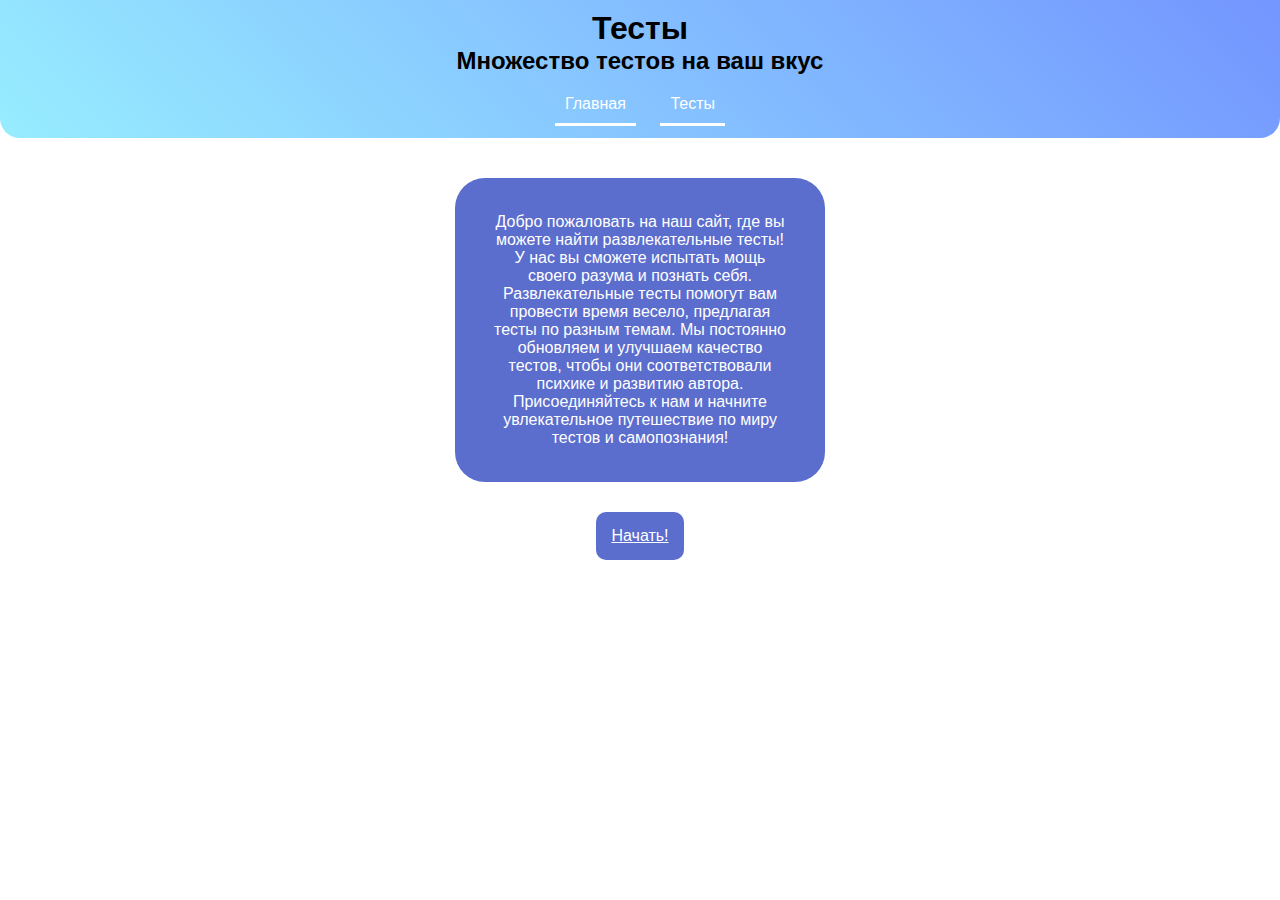
<file: index.html>
<!DOCTYPE html>
<html lang="ru-RU">
	<head>
		<title>Главная страница</title>
		<link rel="stylesheet" href="css/css.css">
	</head>

	<body>

		<header>
			<!-- <div class="lending"> -->
			<h1>Тесты</h1>
			<h2>Множество тестов на ваш вкус</h2>
			<!-- </div> -->
			
			<a href="index.html" class="button-2">Главная</a>
			<a href="./pages/choice.html" class="button-2">Тесты</a>
		</header>

		<div class="dt">
			<p class="random-div">
				Добро пожаловать на наш сайт, где вы можете найти развлекательные тесты!

				У нас вы сможете испытать мощь своего разума и познать себя.

				Развлекательные тесты помогут вам провести время весело, предлагая тесты по разным темам.

				Мы постоянно обновляем и улучшаем качество тестов, чтобы они соответствовали психике и развитию автора.

				Присоединяйтесь к нам и начните увлекательное путешествие по миру тестов и самопознания!
			</p>
		</div>
		
		<a href="./pages/choice.html" class="button-1">Начать!<br></a>

	</body>
</html>
</file>
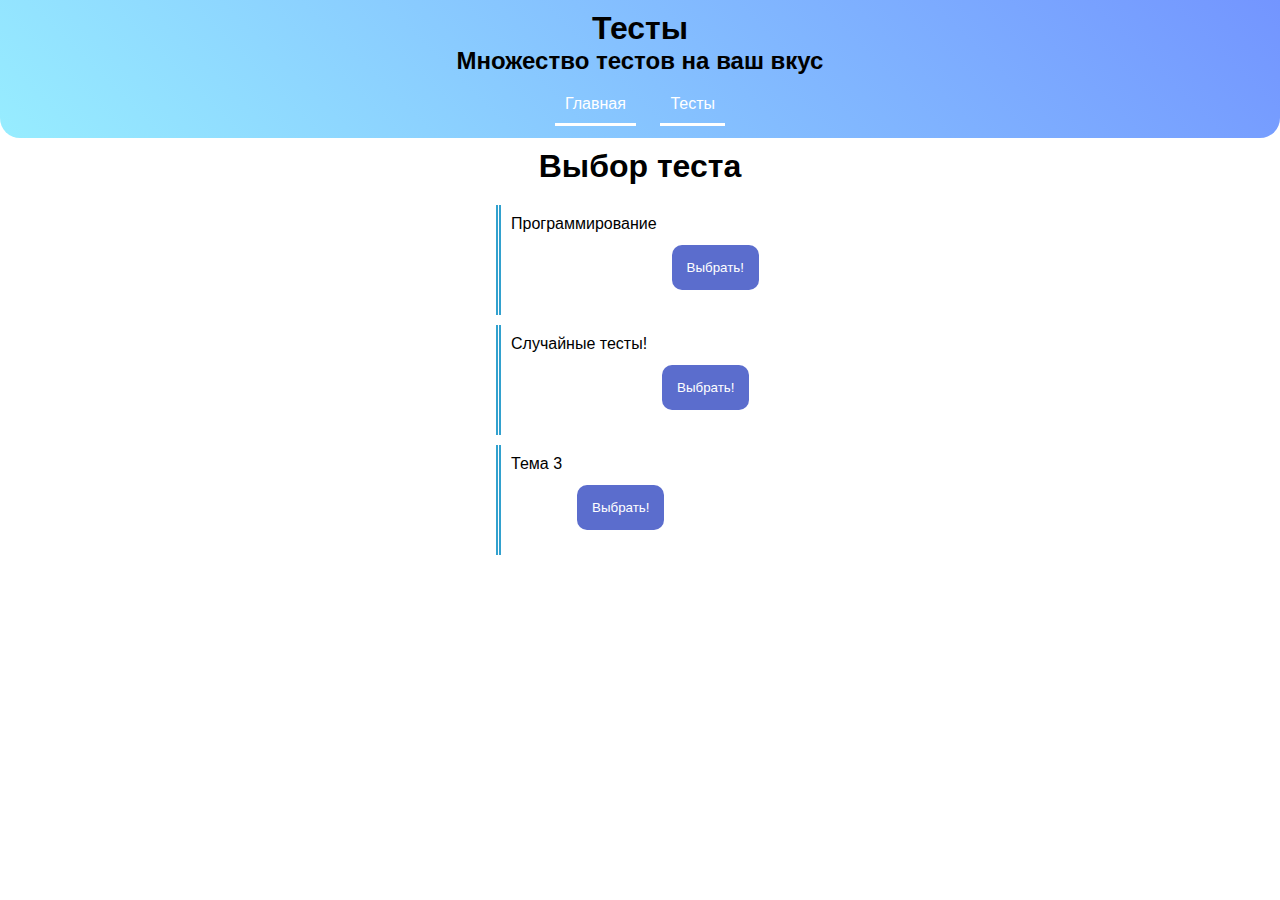
<file: pages/choice.html>
<!DOCTYPE html>
<html lang="ru-RU">
	<head>
		<title>Выбор</title>
		<link rel="stylesheet" href="../css/css.css">
		<link rel="stylesheet" href="../css/choice.css">
	</head>

	<body>

		<header>
			<!-- <div class="lending"> -->
			<h1>Тесты</h1>
			<h2>Множество тестов на ваш вкус</h2>
			<!-- </div> -->
			
			<a href="../index.html" class="button-2">Главная</a>
			<a href="choice.html" class="button-2">Тесты</a>	
		</header>

		<div class="choice">
			<h1>Выбор теста</h1>
			<div id="themes">
				<div>
					<p>Программирование</p>
					<button class="button-1" id="t1" onclick="f1()">Выбрать!</button>
				</div>
				<div>
					<p>Случайные тесты!</p>
					<button class="button-1" id="t1" onclick="f2()">Выбрать!</button>
				</div>
				<div>
					<p>Тема 3</p>
					<button class="button-1" id="t1" onclick="f3()">Выбрать!</button>
				</div>
			</div>

			<div id="tests1" style="margin-top: 30px;">
				<p>Программирование</p>
				<div class="tt1">
					<p>Какой ты тег Html</p>
					<a href="./tests/test1-1.html" class="button-1" id="tests1-1">Начать!</a>
				</div>

				<!-- <div class="tt1">
					<p>Какой ты цикл</p>
					<a href="./tests/test1-2.html" class="button-1" id="tests1-2">Начать!</a>
				</div> -->

				<!-- <div class="tt1">
					<p>Какой ты язык программирования</p>
					<a href="./tests/test1-3.html"  class="button-1" id="tests1-3">Начать!</a>
				</div> -->
				
				<a href="choice.html" class="rgb-button">В выбор темы</a>
			</div>

			<div id="tests2">
				<p>Случайные тесты!</p>
				<div class="tt1">
					<p>Какой ты хлеб</p>
					<a href="./tests/test2-1.html" class="button-1" id="tests2-1">Начать!</a>
				</div>
				<div class="tt1">
					<p>Какой ты мем с котом</p>
					<a href="./tests/test2-2.html" class="button-1" id="tests2-2">Начать!</a>
				</div>
				<a href="choice.html" class="rgb-button">В выбор темы</a>
			</div>

			<div id="tests3">
				<p>Тестов пока нет, но вы можете посмотреть на Dенчика</p>
				<img src="ch.jpg" alt="Даниил Ченченко" style="width: 200px; margin: 15px; border-radius: 20px">
				<a href="choice.html" class="rgb-button">В выбор темы</a>
			</div>
		</div>
	</body>

	<script>
		function f1() {
			document.getElementById('themes').style.display = "none";
			document.getElementById('tests1').style.display = "contents";
		}
		function f2() {
			document.getElementById('themes').style.display = "none";
			document.getElementById('tests2').style.display = "contents";
		}
		function f3() {
			document.getElementById('themes').style.display = "none";
			document.getElementById('tests3').style.display = "contents";
		}
	</script>
</html>
</file>
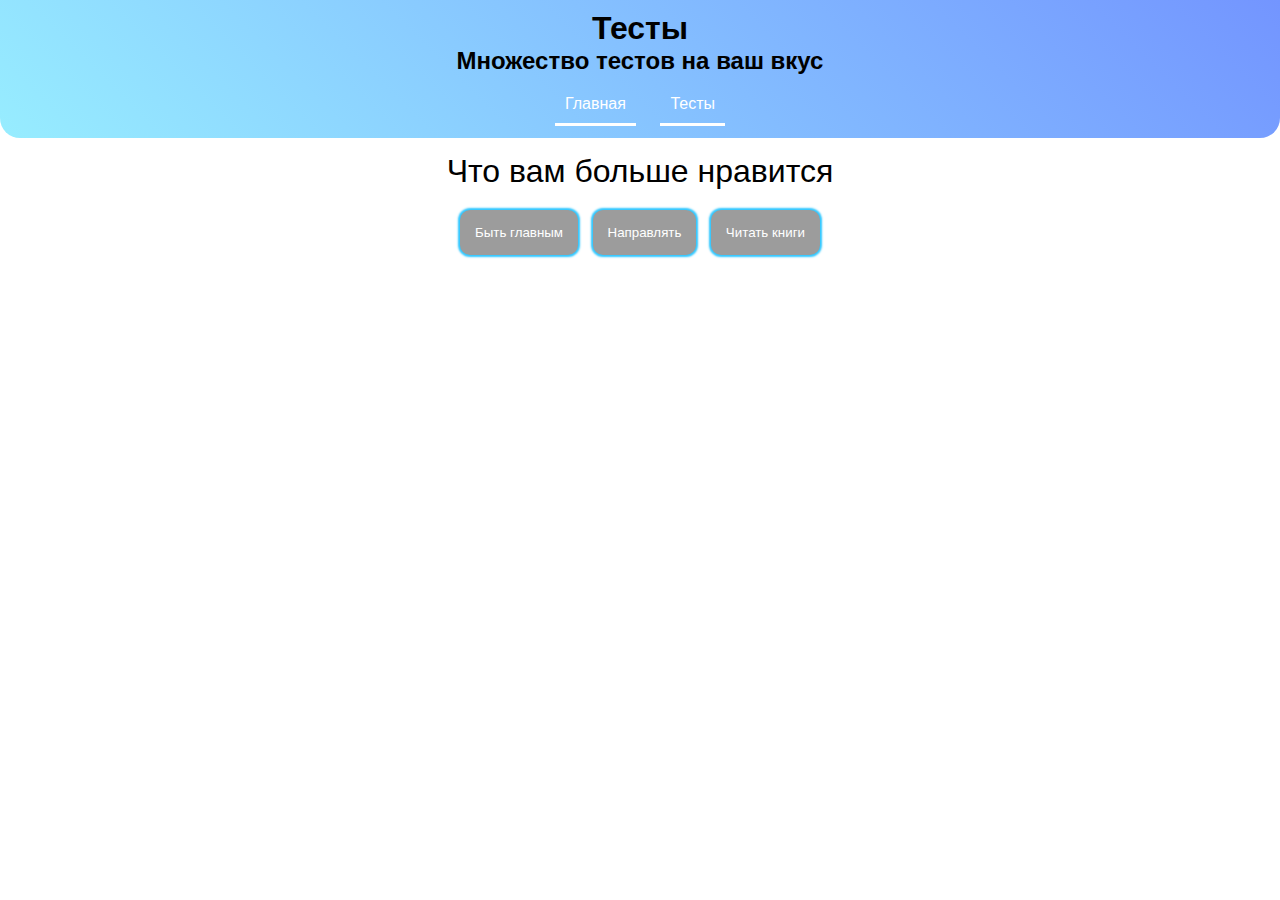
<file: pages/tests/test1-1.html>
<!DOCTYPE html>
<html lang="ru-RU">
	<head>
		<title>Какой ты тег Html</title>
		<link rel="stylesheet" href="../../css/css.css">
		<link rel="stylesheet" href="test.css">
	</head>

	<body>

		<header>
			<!-- <div class="lending"> -->
			<h1>Тесты</h1>
			<h2>Множество тестов на ваш вкус</h2>
			<!-- </div> -->
			
			<a href="../../index.html" class="button-2">Главная</a>
			<a href="../choice.html" class="button-2">Тесты</a>	
		</header>


		<div id="n1" class="vopros">
			<p>Что вам больше нравится</p>
			<button class="rgb-button" onclick="count+=1; document.getElementById('n1').style.display = 'none'; document.getElementById('n2').style.display = 'contents';">Быть главным</button>
			<button class="rgb-button" onclick="document.getElementById('n1').style.display = 'none'; document.getElementById('n2').style.display = 'contents';">Направлять</button>
			<button class="rgb-button" onclick="document.getElementById('n1').style.display = 'none'; document.getElementById('n2').style.display = 'contents';">Читать книги</button>
		</div>
		<div id="n2" class="vopros">
			<p>Ваша цель в жизни</p>
			<button class="rgb-button" onclick="count+=1; document.getElementById('n2').style.display = 'none'; document.getElementById('n3').style.display = 'contents';">Стать богатым</button>
			<button class="rgb-button" onclick="count+=1; document.getElementById('n2').style.display = 'none'; document.getElementById('n3').style.display = 'contents';">Стать бомжом</button>
			<button class="rgb-button" onclick="document.getElementById('n2').style.display = 'none'; document.getElementById('n3').style.display = 'contents';">У меня нет цели в жизни</button>
		</div>
		<div id="n3" class="vopros">
			<p>Вы знаете Даниила Ченченко?</p>
			<button class="rgb-button" onclick="count+=1; document.getElementById('n3').style.display = 'none'; document.getElementById('n4').style.display = 'contents';">Да</button>
			<button class="rgb-button" onclick="document.getElementById('n3').style.display = 'none'; document.getElementById('n4').style.display = 'contents';">Нет</button>
			<button class="rgb-button" onclick="count+=2; document.getElementById('n3').style.display = 'none'; document.getElementById('n4').style.display = 'contents';">Он мой краш</button>
		</div>
		<div id="n4" class="vopros">
			<p>Вы бы пошли за стаей, или вели бы?</p>
			<button class="rgb-button" onclick="document.getElementById('n4').style.display = 'none'; document.getElementById('n5').style.display = 'contents';">Пошёл</button>
			<button class="rgb-button" onclick="document.getElementById('n4').style.display = 'none'; document.getElementById('n5').style.display = 'contents';">Повёл</button>
			<button class="rgb-button" onclick="count+=1; document.getElementById('n4').style.display = 'none'; document.getElementById('n5').style.display = 'contents';">Я не волк чтобы быть в стае</button>
		</div>
		<div id="n5" class="vopros">
			<p>Html - это язык программирования?</p>
			<button class="rgb-button" onclick="document.getElementById('n5').style.display = 'none'; document.getElementById('rez').style.display = 'contents'; q()">Конечно да!</button>
			<button class="rgb-button" onclick="count+=1; document.getElementById('n5').style.display = 'none'; document.getElementById('rez').style.display = 'contents'; q()">Нет</button>
			<button class="rgb-button" onclick="document.getElementById('n5').style.display = 'none'; document.getElementById('rez').style.display = 'contents'; q()">Кто?</button>
		</div>

		<div id="rez" class="rez">
			<h1>Итог, Вы</h1>
			<h1><div id="vi"></div></h1>
		</div>

	</body>

	<script>
		let count = 0;
		let otv = 'тег';
		function q(){
			
			if (count == 0) {
				otv = 'тег < p >';
			}
			if (count == 1) {
				otv = 'тег < h2 >';
			}
			if (count == 2) {
				otv = 'тег < a > ';
			}
			if (count == 3) {
				otv = 'тег < h1 >';
			}
			if (count == 4) {
				otv = 'тег < div >';
			}
			if (count == 5) {
				otv = 'тег < body >';
			}
			if (count == 6) {
				otv = 'тег < html >';
			}


			document.getElementById("vi").innerHTML = otv;
		}
	</script>
</html>
</file>
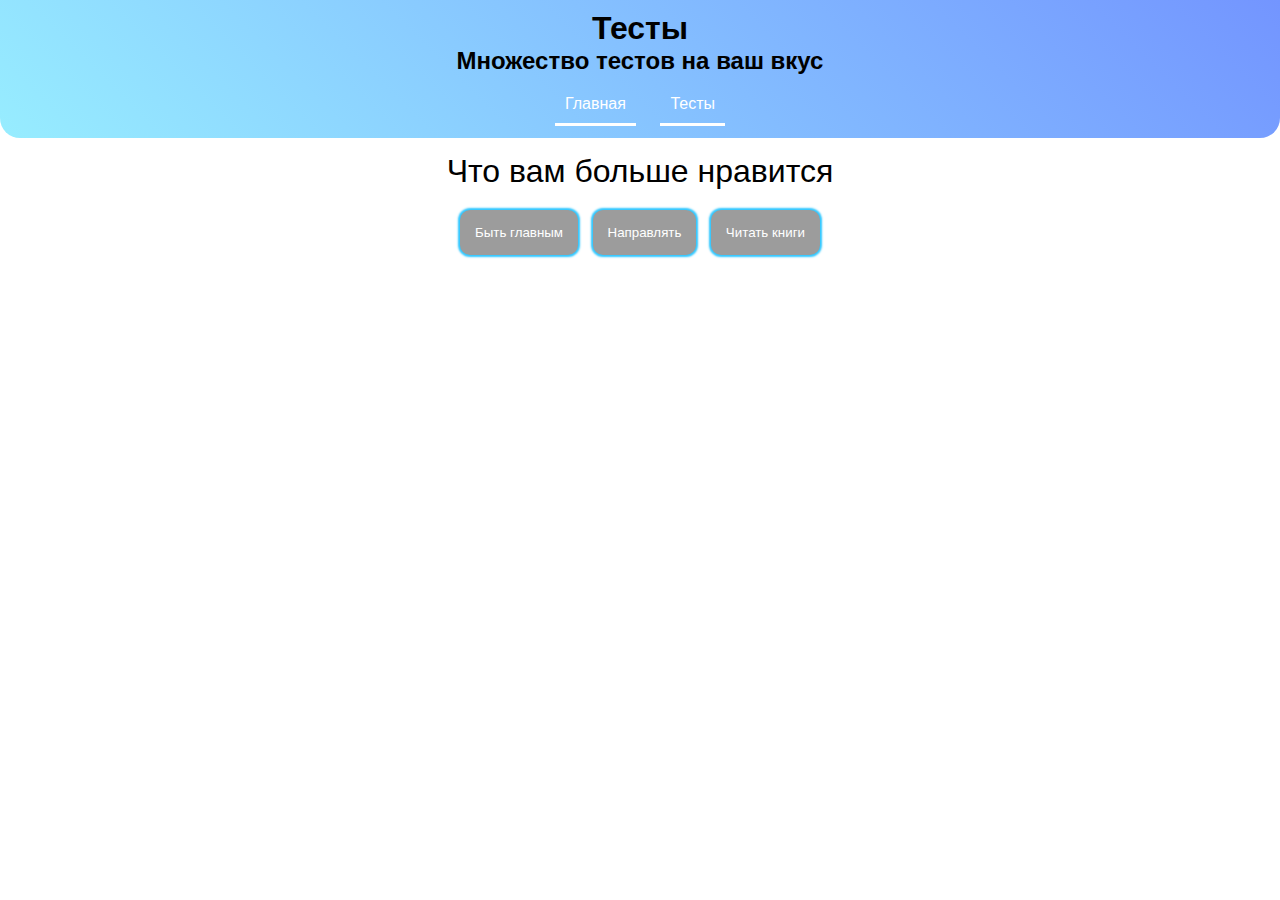
<file: pages/tests/test1-2.html>
<!DOCTYPE html>
<html lang="ru-RU">
	<head>
		<title>Главная страница</title>
		<link rel="stylesheet" href="../../css/css.css">
		<link rel="stylesheet" href="test.css">
	</head>

	<body>

		<header>
			<!-- <div class="lending"> -->
			<h1>Тесты</h1>
			<h2>Множество тестов на ваш вкус</h2>
			<!-- </div> -->
			
			<a href="../index.html" class="button-2">Главная</a>
			<a href="../	choice.html" class="button-2">Тесты</a>	
		</header>


		<div id="n1" class="vopros">
			<p>Что вам больше нравится</p>
			<button class="rgb-button" onclick="count+=1; document.getElementById('n1').style.display = 'none'; document.getElementById('n2').style.display = 'contents';">Быть главным</button>
			<button class="rgb-button" onclick="document.getElementById('n1').style.display = 'none'; document.getElementById('n2').style.display = 'contents';">Направлять</button>
			<button class="rgb-button" onclick="document.getElementById('n1').style.display = 'none'; document.getElementById('n2').style.display = 'contents';">Читать книги</button>
		</div>
		<div id="n2" class="vopros">
			<p>Ваша цель в жизни</p>
			<button class="rgb-button" onclick="count+=1; document.getElementById('n2').style.display = 'none'; document.getElementById('n3').style.display = 'contents';">Стать богатым</button>
			<button class="rgb-button" onclick="count+=1; document.getElementById('n2').style.display = 'none'; document.getElementById('n3').style.display = 'contents';">Стать бомжом</button>
			<button class="rgb-button" onclick="document.getElementById('n2').style.display = 'none'; document.getElementById('n3').style.display = 'contents';">У меня нет цели в жизни</button>
		</div>
		<div id="n3" class="vopros">
			<p>Вы знаете Даниила Ченченко?</p>
			<button class="rgb-button" class="rgb-button" onclick="count+=1; document.getElementById('n3').style.display = 'none'; document.getElementById('n4').style.display = 'contents';">Да</button>
			<button class="rgb-button" class="rgb-button" onclick="document.getElementById('n3').style.display = 'none'; document.getElementById('n4').style.display = 'contents';">Нет</button>
			<button class="rgb-button" class="rgb-button" onclick="count+=2; document.getElementById('n3').style.display = 'none'; document.getElementById('n4').style.display = 'contents';">Он мой краш</button>
		</div>
		<div id="n4" class="vopros">
			<p>Вы бы пошли за стаей, или вели бы?</p>
			<button class="rgb-button" onclick="document.getElementById('n4').style.display = 'none'; document.getElementById('n5').style.display = 'contents';">Пошёл</button>
			<button class="rgb-button" onclick="document.getElementById('n4').style.display = 'none'; document.getElementById('n5').style.display = 'contents';">Повёл</button>
			<button class="rgb-button" onclick="count+=1; document.getElementById('n4').style.display = 'none'; document.getElementById('n5').style.display = 'contents';">Я не волк чтобы быть в стае</button>
		</div>
		<div id="n5" class="vopros">
			<p>Html - это язык программирования?</p>
			<button class="rgb-button" onclick="document.getElementById('n5').style.display = 'none'; document.getElementById('rez').style.display = 'contents'; q()">Конечно да!</button>
			<button class="rgb-button" onclick="count+=1; document.getElementById('n5').style.display = 'none'; document.getElementById('rez').style.display = 'contents'; q()">Нет</button>
			<button class="rgb-button" onclick="document.getElementById('n5').style.display = 'none'; document.getElementById('rez').style.display = 'contents'; q()">Кто?</button>
		</div>

		<div id="rez" class="rez">
			<h1>Итог, Вы</h1>
			<h1><div id="vi"></div></h1>
		</div>

	</body>

	<script>
		let count = 0;
		let otv = 'тег';
		function q(){
			
			if (count == 0) {
				otv = 'тег < p >';
			}
			if (count == 1) {
				otv = 'тег < h2 >';
			}
			if (count == 2) {
				otv = 'тег < a > ';
			}
			if (count == 3) {
				otv = 'тег < h1 >';
			}
			if (count == 4) {
				otv = 'тег < div >';
			}
			if (count == 5) {
				otv = 'тег < body >';
			}
			if (count == 6) {
				otv = 'тег < html >';
			}


			document.getElementById("vi").innerHTML = otv;
		}
	</script>
</html>
</file>
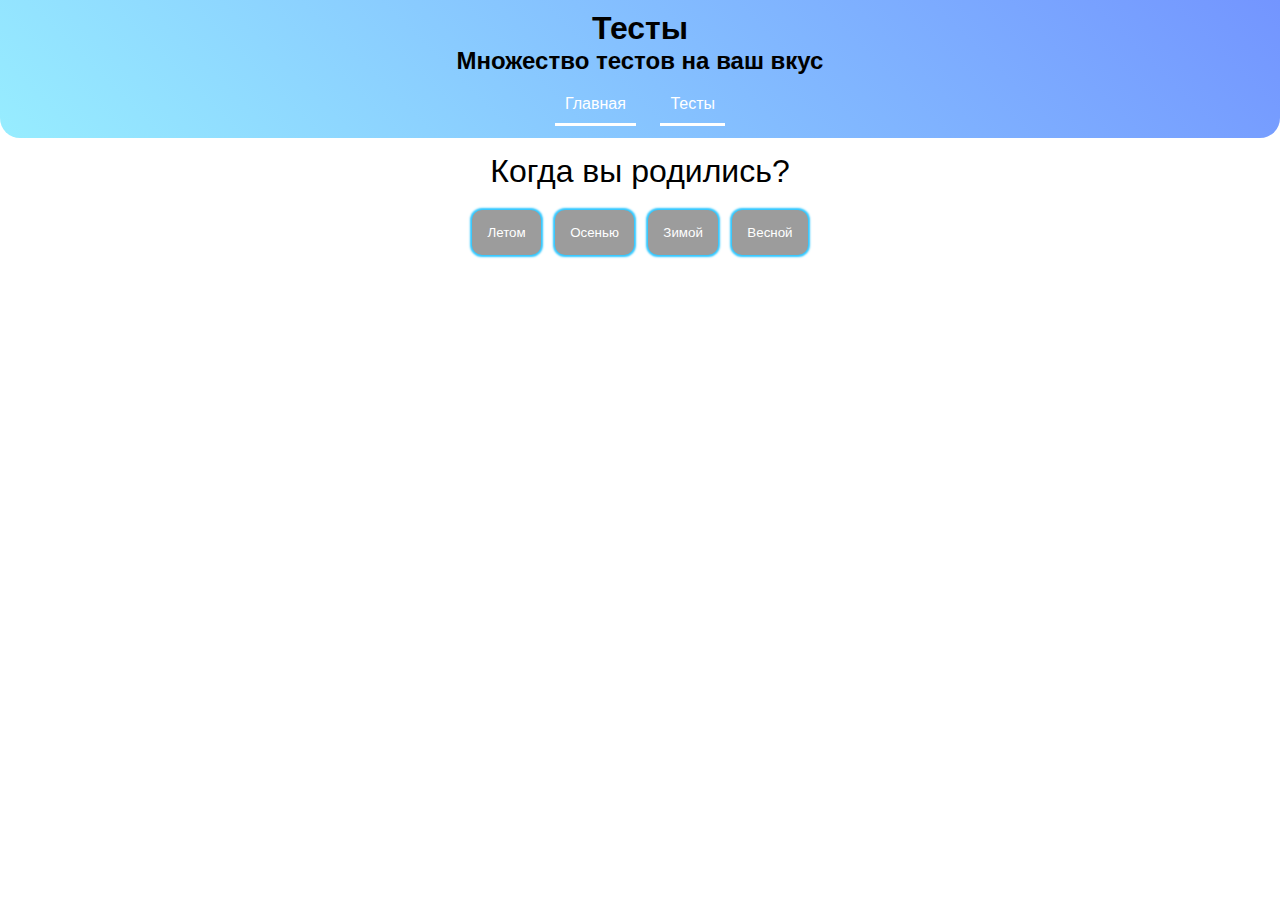
<file: pages/tests/test2-1.html>
<!DOCTYPE html>
<html lang="ru-RU">
	<head>
		<title>Какой ты хлеб</title>
		<link rel="stylesheet" href="../../css/css.css">
		<link rel="stylesheet" href="test.css">
	</head>

	<body>

		<header>
			<!-- <div class="lending"> -->
			<h1>Тесты</h1>
			<h2>Множество тестов на ваш вкус</h2>
			<!-- </div> -->
			
			<a href="../../index.html" class="button-2">Главная</a>
			<a href="../choice.html" class="button-2">Тесты</a>	
		</header>


		<div id="n1" class="vopros">
			<p>Когда вы родились?</p>
			<button class="rgb-button" onclick="count+=1; document.getElementById('n1').style.display = 'none'; document.getElementById('n2').style.display = 'contents';">Летом</button>
			<button class="rgb-button" onclick="document.getElementById('n1').style.display = 'none'; document.getElementById('n2').style.display = 'contents';">Осенью</button>
			<button class="rgb-button" onclick="count+=1; document.getElementById('n1').style.display = 'none'; document.getElementById('n2').style.display = 'contents';">Зимой</button>
			<button class="rgb-button" onclick="document.getElementById('n1').style.display = 'none'; document.getElementById('n2').style.display = 'contents';">Весной</button>
		</div>
		<div id="n2" class="vopros">
			<p>Что главное в жизни?</p>
			<button class="rgb-button" onclick="count+=1; document.getElementById('n2').style.display = 'none'; document.getElementById('n3').style.display = 'contents';">Семья</button>
			<button class="rgb-button" onclick="document.getElementById('n2').style.display = 'none'; document.getElementById('n3').style.display = 'contents';">Деньги</button>
			<button class="rgb-button" onclick="document.getElementById('n2').style.display = 'none'; document.getElementById('n3').style.display = 'contents';">ХЗ</button>
		</div>
		<div id="n3" class="vopros">
			<p>Вы ученик НЧШ?</p>
			<button class="rgb-button" onclick="document.getElementById('n3').style.display = 'none'; document.getElementById('n4').style.display = 'contents';">Да</button>
			<button class="rgb-button" onclick="count+=1; document.getElementById('n3').style.display = 'none'; document.getElementById('n4').style.display = 'contents';">Нет</button>
			<button class="rgb-button" onclick="count+=2; document.getElementById('n3').style.display = 'none'; document.getElementById('n4').style.display = 'contents';">Я учусь в инженерке</button>
		</div>
		<div id="n4" class="vopros">
			<p>Красноярск или Черноголовка?</p>
			<button class="rgb-button" onclick="count+=1; document.getElementById('n4').style.display = 'none'; document.getElementById('n5').style.display = 'contents';">Красноярск</button>
			<button class="rgb-button" onclick="document.getElementById('n4').style.display = 'none'; document.getElementById('n5').style.display = 'contents';">Черноголовка</button>
			<button class="rgb-button" onclick="count+=2; document.getElementById('n4').style.display = 'none'; document.getElementById('n5').style.display = 'contents';">РОССИЯ - СВЯЩЕННАЯ НАША ДЕРЖАВА</button>
		</div>
		<div id="n5" class="vopros">
			<p>Уважаете ли вы себя?</p>
			<button class="rgb-button" onclick="document.getElementById('n5').style.display = 'none'; document.getElementById('rez').style.display = 'contents'; q()">Да</button>
			<button class="rgb-button" onclick="document.getElementById('n5').style.display = 'none'; document.getElementById('rez').style.display = 'contents'; q()">Нет</button>
			<button class="rgb-button" onclick="count+=1; document.getElementById('n5').style.display = 'none'; document.getElementById('rez').style.display = 'contents'; q()">Я уважаю инженеров</button>
		</div>

		<div id="rez" class="rez">
			<h1>Итог, Вы</h1>
			<h1><div id="vi"></div></h1>
			<img src="amhl.webp" id="i1" class="photo-hleb">
			<img src="chhl.jfif" id="i2" class="photo-hleb">
			<img src="bbhl.jpg" id="i3" class="photo-hleb">
		</div>
	</body>

	<script>
		let count = 0;
		let otv = 'хлеб';
		function q(){
			
			if (count == 0 || count == 1 || count == 2 || count == 3) {
				otv = 'Американский хлеб';
				document.getElementById('i1').style.display = "block";
			}
			if (count == 4 || count == 5) {
				otv = 'Чёрный хлеб';
				document.getElementById('i2').style.display = "block";
			}
			if (count == 6 || count == 7) {
				otv = 'Белый хлеб';
				document.getElementById('i3').style.display = "block";
			}
			document.getElementById("vi").innerHTML = otv;
		}
	</script>
</html>
</file>
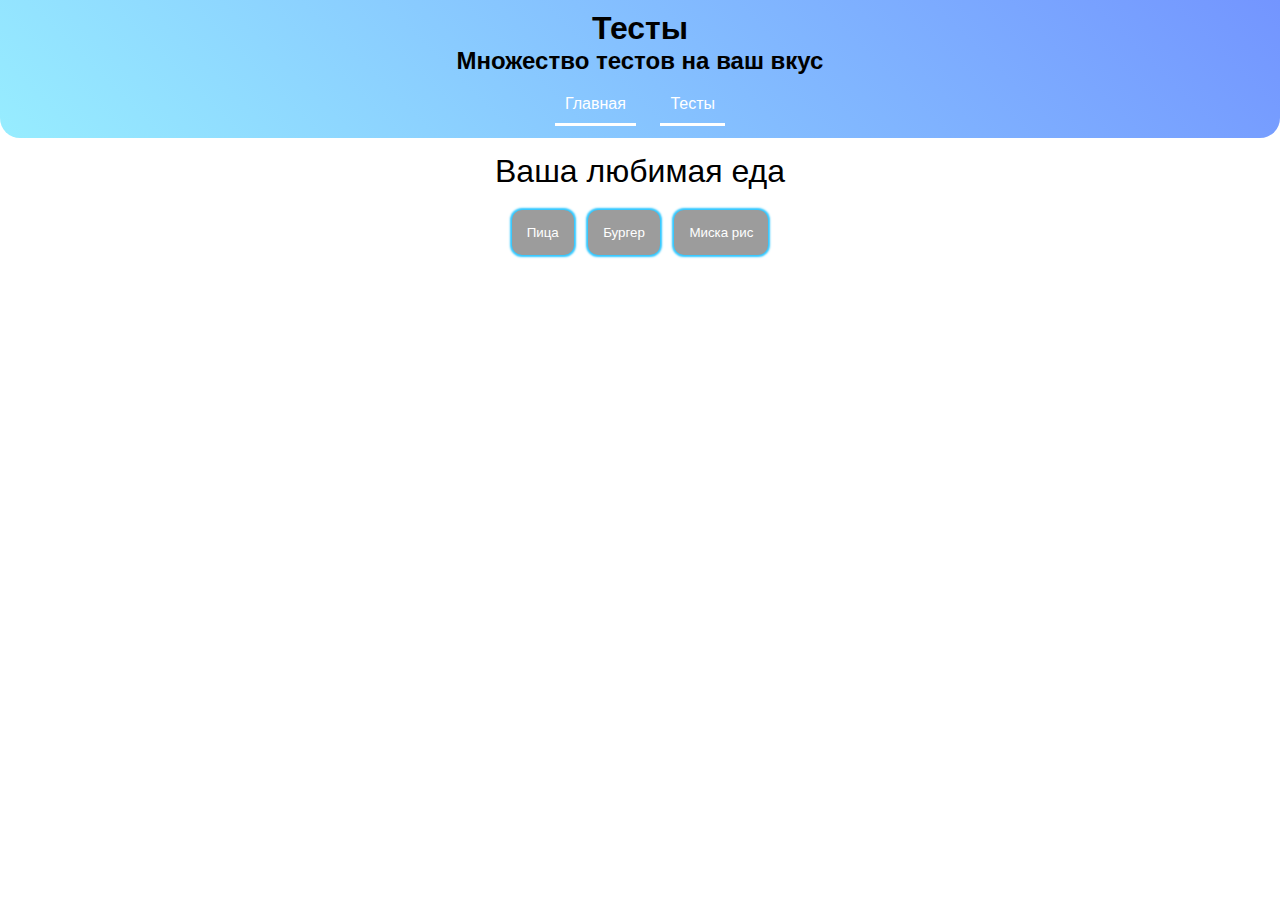
<file: pages/tests/test2-2.html>
<!DOCTYPE html>
<html lang="ru-RU">
	<head>
		<title>Какой ты мем с котом</title>
		<link rel="stylesheet" href="../../css/css.css">
		<link rel="stylesheet" href="test.css">
	</head>

	<body>

		<header>
			<!-- <div class="lending"> -->
			<h1>Тесты</h1>
			<h2>Множество тестов на ваш вкус</h2>
			<!-- </div> -->
			
			<a href="../../index.html" class="button-2">Главная</a>
			<a href="../choice.html" class="button-2">Тесты</a>	
		</header>


		<div id="n1" class="vopros">
			<p>Ваша любимая еда</p>
			<button class="rgb-button" onclick="count+=2; document.getElementById('n1').style.display = 'none'; document.getElementById('n2').style.display = 'contents';">Пица</button>
			<button class="rgb-button" onclick="count+=1; document.getElementById('n1').style.display = 'none'; document.getElementById('n2').style.display = 'contents';">Бургер</button>
			<button class="rgb-button" onclick="count+=2; document.getElementById('n1').style.display = 'none'; document.getElementById('n2').style.display = 'contents';">Миска рис</button>
		</div>
		<div id="n2" class="vopros">
			<p>Какого цвета ваша кожа?</p>
			<button class="rgb-button" onclick="count+=1; document.getElementById('n2').style.display = 'none'; document.getElementById('n3').style.display = 'contents';">Чёрная</button>
			<button class="rgb-button" onclick="document.getElementById('n2').style.display = 'none'; document.getElementById('n3').style.display = 'contents';">Белая</button>
			<button class="rgb-button" onclick="count+=2; document.getElementById('n2').style.display = 'none'; document.getElementById('n3').style.display = 'contents';">Я житель африки</button>
		</div>
		<div id="n3" class="vopros">
			<p>Коты или собаки?</p>
			<button class="rgb-button" onclick="document.getElementById('n3').style.display = 'none'; document.getElementById('n4').style.display = 'contents';">Собаки</button>
			<button class="rgb-button" onclick="document.getElementById('n3').style.display = 'none'; document.getElementById('n4').style.display = 'contents';">Нееееееееееет, коты лучше</button>
			<button class="rgb-button" onclick="count+=1; document.getElementById('n3').style.display = 'none'; document.getElementById('n4').style.display = 'contents';">Вообще-то обезьяны</button>
		</div>
		<div id="n4" class="vopros">
			<p>Чем вы занимались в НЧШ</p>
			<button class="rgb-button" onclick="count+=3; document.getElementById('n4').style.display = 'none'; document.getElementById('n5').style.display = 'contents';">Решал задачи дня</button>
			<button class="rgb-button" onclick="document.getElementById('n4').style.display = 'none'; document.getElementById('n5').style.display = 'contents';">Решал турниры</button>
			<button class="rgb-button" onclick="count+=1; document.getElementById('n4').style.display = 'none'; document.getElementById('n5').style.display = 'contents';">Я учитель</button>
			<button class="rgb-button" onclick="count+=2; document.getElementById('n4').style.display = 'none'; document.getElementById('n5').style.display = 'contents';">Ботал</button>
		</div>
		<div id="n5" class="vopros">
			<p>Вы лучший в задачах дня?</p>
			<button class="rgb-button" onclick="count-=2; document.getElementById('n5').style.display = 'none'; document.getElementById('rez').style.display = 'contents'; q()">Что это такое?</button>
			<button class="rgb-button" onclick="count+=1; document.getElementById('n5').style.display = 'none'; document.getElementById('rez').style.display = 'contents'; q()">Я лютейший, меня не догонят</button>
			<button class="rgb-button" onclick="document.getElementById('n5').style.display = 'none'; document.getElementById('rez').style.display = 'contents'; q()">Я решил 1 задачу и устал</button>
		</div>

		<div id="rez" class="rez">
			<h1>Итог, Вы</h1>
			<h1><div id="vi"></div></h1>
			<img src="kot-selfi.jfif" id="i1" class="photo-hleb">
			<img src="kotvbanke.jfif" id="i2" class="photo-hleb">
			<img src="memn-papk.jfif" id="i3" class="photo-hleb">
			<img src="kumarkot.png" id="i4" class="photo-hleb">
		</div>
	</body>

	<script>
		let count = 0;
		let otv = 'кот';
		function q(){
			
			if (count == 0 || count == 1) {
				otv = 'Обнимающий кот';
				document.getElementById('i1').style.display = "block";
			}
			if (count == 2 || count == 3) {
				otv = 'Кот в банке';
				document.getElementById('i2').style.display = "block";
			}
			if (count == 4 || count == 5 || count == 6) {
				otv = 'Кот в очках';
				document.getElementById('i3').style.display = "block";
			}
			if (count == 7 || count == 8 || count == 9) {
				otv = 'Шакальный кот';
				document.getElementById('i4').style.display = "block";
			}
			document.getElementById("vi").innerHTML = otv;
		}
	</script>
</html>
</file>
<file: css/css.css>
body {
	margin: 0;
	padding: 0;
	background-color: white;
	font-family: sans-serif;
	text-align: center;
}
header {
	height: 110%;
	padding: 10px;
	/*background: rgb(94,94,236);*/
	background: linear-gradient(45deg, rgba(151,237,255,1) 0%, rgba(115,149,255,1) 100%);
	border-radius: 0px 0px 20px 20px;
}
header a {
	background-color: none;
	border: 10px;
}
p, h1, h2 {
	margin: 0;
	padding: 0;
}
button {
	border: white;
}
/*------------------------------------------------------------------*/
.text-g {
	width: 180px;
}
.dt {
	margin-top: 40px;
	display: flex;
    align-items: center;
    justify-content: center;
}
/*------------------------------------------------------------------*/
/*дивы*/
.random-div {
	background-color: #5b6dcd;
	border-radius: 30px;
	color: white;
	padding: 35px;
	width: 300px;
	transition: 1s;
}
.random-div:hover {
	border-radius: 15% 30% 50% 55%;
}

.alls {
	display: flex;
}
#q {
	padding: 10px;
	border: solid 1px black;
}
/*------------------------------------------------------------------*/
.button-1 {
	display: inline-block;
	margin: 30px 15px 15px 15px;
	padding: 15px;
	border-radius: 10px;
	background-color: #5b6dcd;
	box-shadow: 10px 10px 2px 2px;
	transition: .5s;
	color: white;
}
.button-1:hover {
	box-shadow: 10px -10px 15px 10px #97edff;
}
/*------------------------------------------------------------------*/
.button-2 {
	display: inline-block;
	color: white;
	padding: 10px;
	text-decoration: none;
	margin: 10px 10px 2px 10px;
	border-block-end: solid;
	transition: .5s;
}
.button-2:hover {
	border-block-end: 1rem solid;
}
/*------------------------------------------------------------------*/
.rgb-button {
	display: inline-block;
	margin-top: 10px;
	padding: 15px;
	border-radius: 10px;
	background-color: #9C9C9C;
	box-shadow: 0px 0px 2px 2px #2FC7FF;
	color: white;
	transition: .5s;
}
.rgb-button:hover {
	box-shadow: 5px -5px 2px 2px #2FC7FF;
	/*animation: animation_a 4s infinite;*/
	cursor: pointer;
}

@keyframes animation_a {
  0% {
    box-shadow: 5px -5px 2px 2px #2FC7FF;
  }
  33% {
    box-shadow: 5px -5px 2px 2px #4B97FF;
  }
  66% {
    box-shadow: 5px -5px 2px 2px #7976FF;
  }
  100% {
    box-shadow: 5px -5px 2px 2px #2FC7FF;
  }
}
/*------------------------------------------------------------------*/
</file>
<file: css/choice.css>
table {
	display: flex;
    align-items: center;
    justify-content: center;
}
tr td {
	border: solid;
}
.choice {
	display: flex;
	flex-direction: column;
	align-items: center;
}
.choice h1 {
	margin: 10px;
	font-size: 200%;
}
.choice #themes div {
	display: flex;
	border-left: 5px double #32a1ce;
	margin: 10px;
	padding: 10px;
	transition: .5s;
}
.choice #themes div:hover {
	border-left: 15px double #32a1ce;
}
#tests1, #tests2, #tests3 {
	display: none;
}
.tt1 {
	margin: 5px;
	border: 2px solid #2FC7FF;
	transition: .5s;
	padding: 5px;
}
.tt1:hover {
	border-right: 1rem #2FC7FF solid;
	animation: animation_bcr 3s infinite;
}

@keyframes animation_bcr {
  0% {
    border-right-color: #2FC7FF;
  }
  33% {
    border-right-color: #4B97FF;
  }
  66% {
    border-right-color: #7976FF;
  }
  100% {
    border-right-color: #2FC7FF;
  }
}
</file>
<file: pages/tests/test.css>
.vopros {
	display: none;
}
#n1 {
	display: contents;
}
.rez {
	display: none;
}
.vopros p {
	font-size: 200%;
	margin: 15px
}
.rez h1 {
	margin: 30px;
}
.rgb-button {
	margin: 5px;
}
.photo-hleb {
	height: 200px;
	display: none;
	border-radius: 20px;
}
</file>
